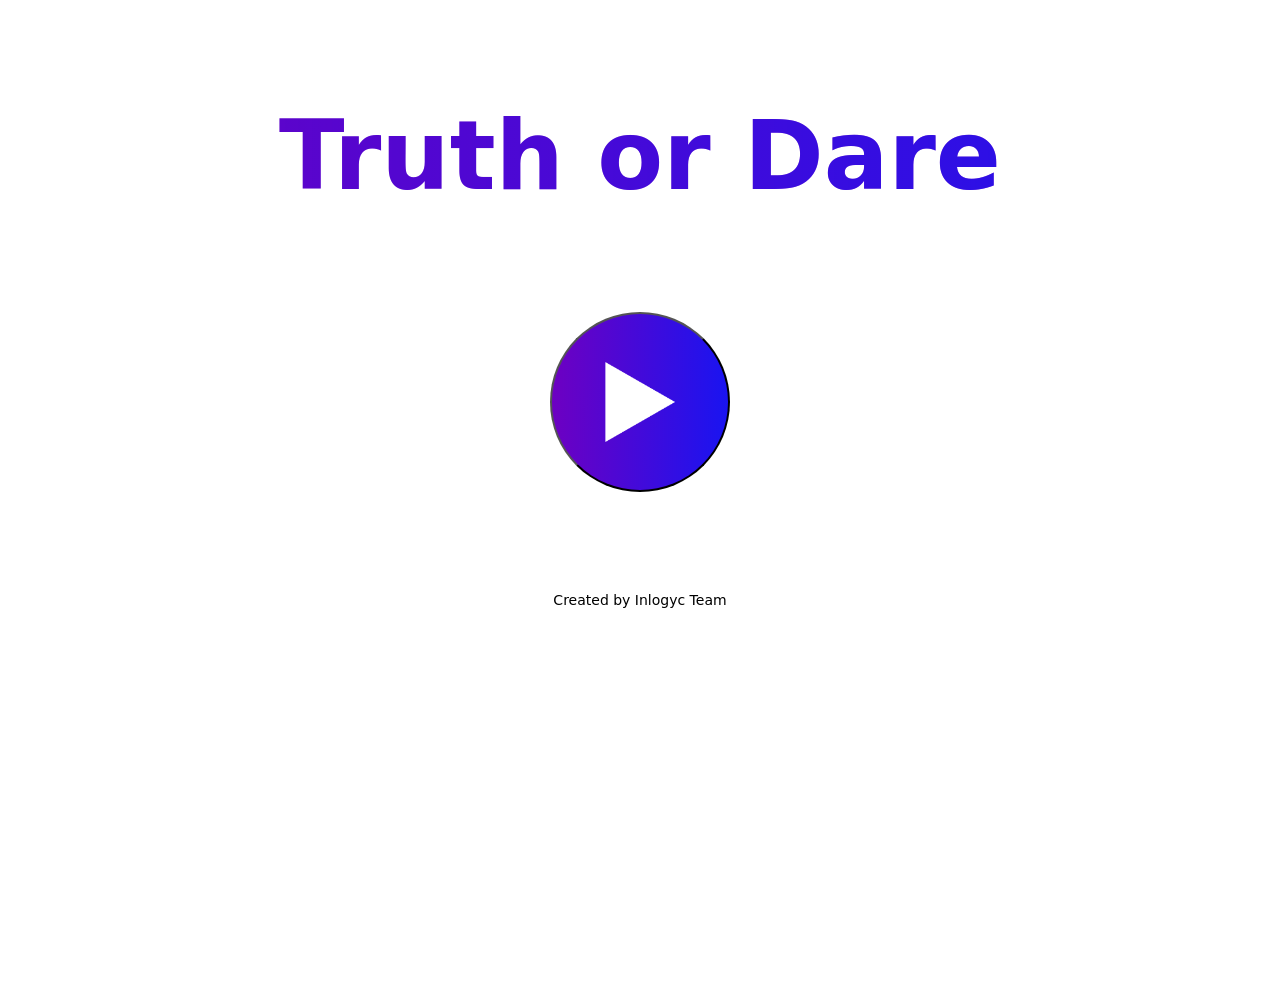
<file: index.html>
<!DOCTYPE html>
<html lang="en">
    <head>
        <meta charset="UTF-8">
        <meta name="viewport" content="width=device-width, initial-scale=1.0">
        <link rel="stylesheet" href="/landpage/style.css">
        <title>Truth Or Dare</title>
    </head>
    <body>
        <div class="container">
            <div class="judul">
                <h1>Truth or Dare</h1>
            </div>

            <div class="button">
                <a href="/rolet/index.html">
                    <button class="button-play">
                        <img src="/img/Polygon 1.png" alt>
                    </button>
                </a>
            </div>

            <div class="footer">
                <p>Created by <span style="font-weight: 500;">Inlogyc Team</span></p>
            </div>
        </div>

        <!-- <script>
            button_loader = document.querySelector('.button-play');

            button_loader.onclick = function() {
                this.innerHtml = "<div class='loader'></div>"; 
                setTimeout(() => {
                    .this
                }, 4000);
            }
        </script> -->
    </body>
</html>
</file>
<file: landpage/style.css>
body{
    height: 100vh;
    margin: 0;
    padding: 0;
}

.container{
    margin-top: 100px;
}

h1{
    font-family: system-ui, -apple-system, BlinkMacSystemFont, 'Segoe UI', Roboto, Oxygen, Ubuntu, Cantarell, 'Open Sans', 'Helvetica Neue', sans-serif;
    font-style: normal;
    font-weight: 700;
    font-size: 96px;
    text-align: center;
    background: linear-gradient(270deg, rgba(0, 26, 255, 0.75) 0%, rgba(0, 0, 0, 0) 100%), #6D00C2;
    -webkit-background-clip: text;
    -webkit-text-fill-color: transparent;
    background-clip: text;
    text-fill-color: transparent;
}

button{
    width: 180px;
    height: 180px;
    background: linear-gradient(271.06deg, rgba(0, 26, 255, 0.75) 3.43%, rgba(0, 0, 0, 0) 99.09%), #6D00C2;
    border-radius: 100%;
    transition: all 0.3s ease-in-out 0s;
    box-shadow: rgba(193, 244, 246, 0.698) 0px 0px 0px 0px;
    animation: 1.2s cubic-bezier(0.8, 0, 0, 1) 0s infinite normal none running pulse;
    margin: 100px auto;
    display: flex;
}


button:hover{
    /* background-position: right center;
    background-size: 200% auto; */
    -webkit-animation: pulse 2s infinite;
    animation: pulse256 2.3s infinite;
}

@keyframes pulse256{
    0%{
        box-shadow: 0 0 0 0 rgb(218 103 68 / 0%);
    }

    70%{
        box-shadow: 0 0 0 1000px #6D00C2;
    }

    100%{
        box-shadow: 0 0 0 0 rgb(218 103 68 / 0%);;
    }
}

img{
    width: 70px;
    margin: auto;
}

.footer{
    font-family: system-ui, -apple-system, BlinkMacSystemFont, 'Segoe UI', Roboto, Oxygen, Ubuntu, Cantarell, 'Open Sans', 'Helvetica Neue', sans-serif;
    font-style: normal;
    font-size: 14px;
    text-align: center;
    bottom: 0;
}

.loader {
    background-color: black;
    z-index: 99 !important;
}

@media only screen and (max-width: 1200px){
    h1{
        font-size: 44px;
        margin-top: 100px;
    }

    button{
        margin-top: 100px;
        width: 150px;
        height: 150px;
    }

    img{
        width: 50px;
    }



}
</file>
